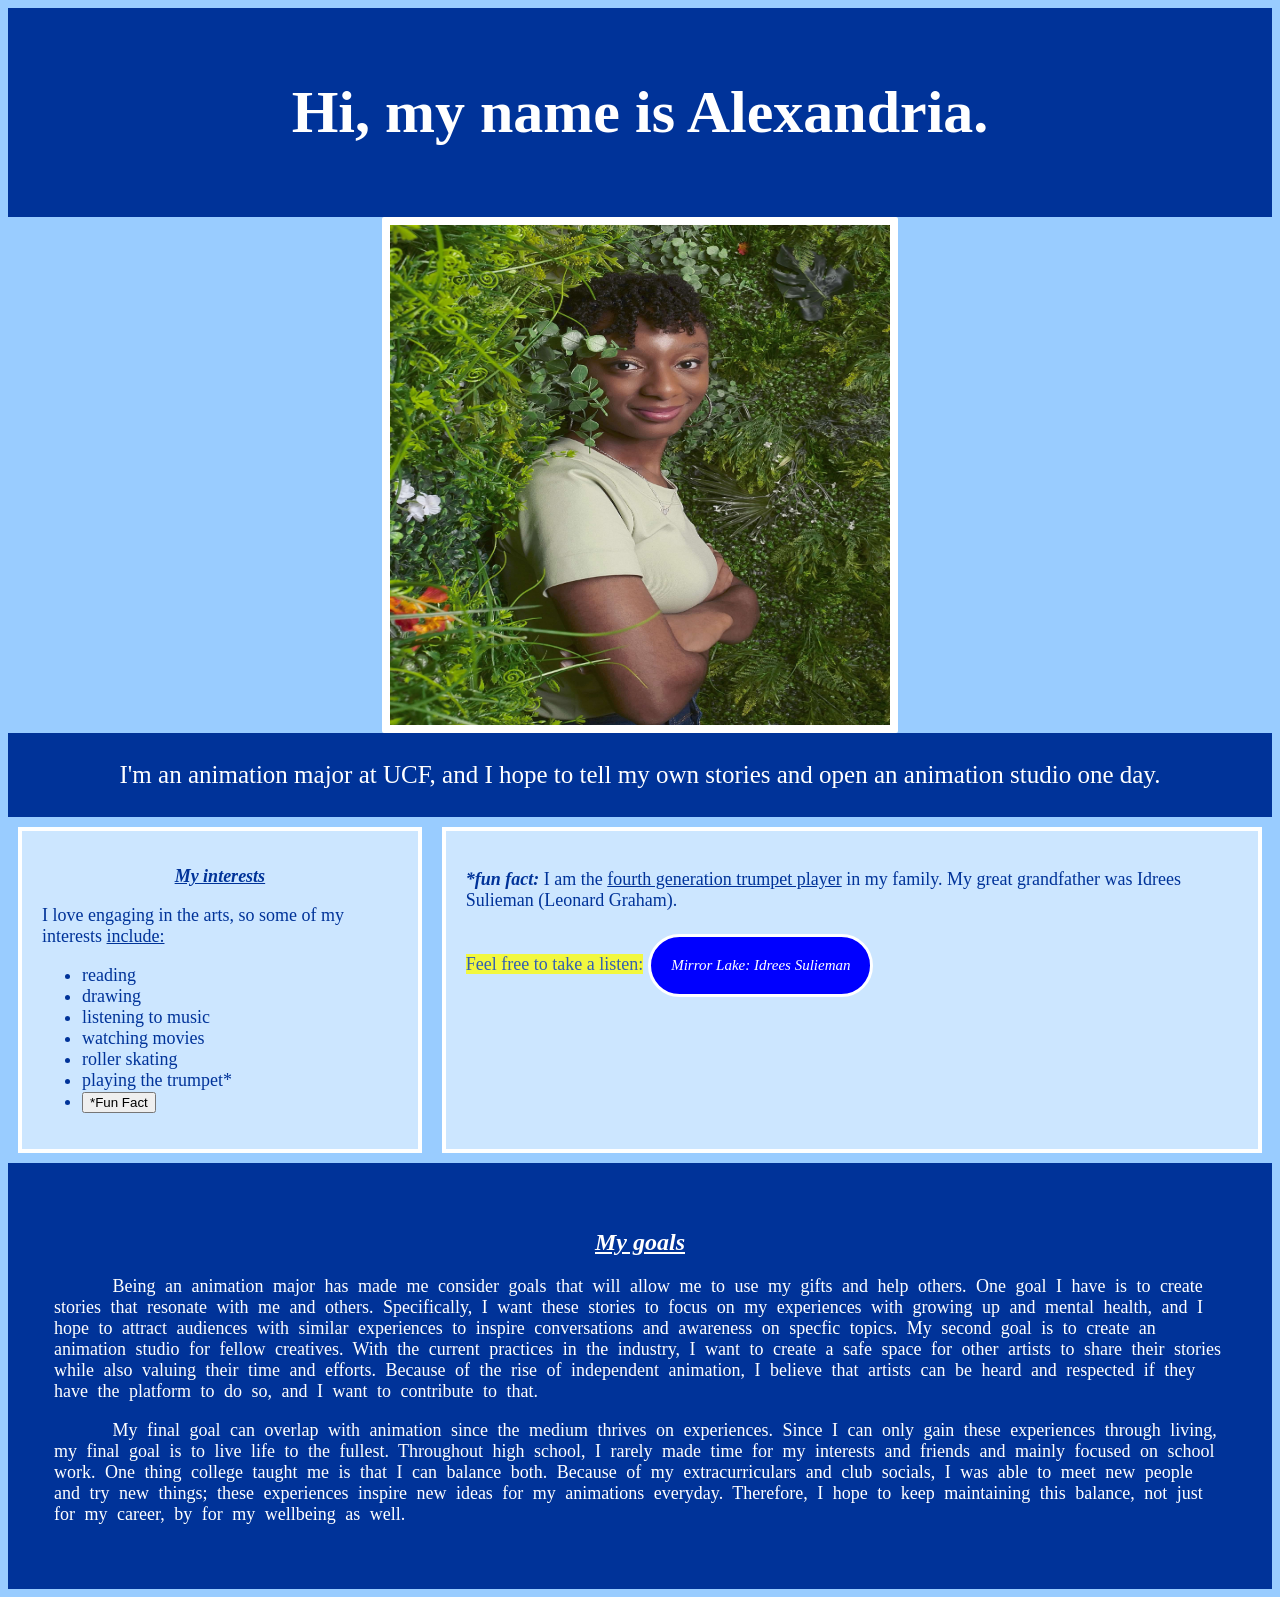
<file: bio_page_html/index.html>
<!DOCTYPE html>
<html>
<head>
    <title>Alexandria Biogaphy</title>
    <link rel="stylesheet" type="text/css" href="../css/style.css">
<body>

    <header class="intro">
    <h1 class="intro">Hi, my name is Alexandria.</h1>
    </header>

    
    <img src="../image folder/Alexandria_grad_photo.JPG" width="500 px" height="500 px">
   
    <div class="statement">
   <p><span id="mission">I'm an animation major at UCF, and I hope to tell my own stories and open an animation studio one day.</span></p>
    </div>
    <div class="container">
    <div>
        <h2 class="interests">My interests</h2> 
     <p> I love engaging in the arts, so some of my interests <span class="interests">include:</span></p>
     <ul>
        <li>reading</li>
        <li>drawing</li>
        <li>listening to music</li>
        <li>watching movies</li>
        <li>roller skating</li>
        <li>playing the trumpet*</li>
        <li> <button onclick="myFunction()">*Fun Fact</button></li>
     </ul>
     </div>
     <div id="fact">
    <p><span class="fun"><em>*fun fact:</em></span> I am the <span class="trump">fourth generation trumpet player</span> in my family. My great grandfather was Idrees Sulieman (Leonard Graham). </p>
     <p><span class="listen">Feel free to take a listen:</span><em><a class="button" href="https://youtu.be/wPg6IOfZmsU?si=U-G07OJi3smXO1xY">Mirror Lake: Idrees Sulieman</a></em></p>
     </div>
     </div>
     <script src="../js/script.js"></script>
     
     <div class="goal">
     <h2 class="subhead">My goals</h2>
    <p class="goal">  Being an animation major has made me consider goals that will allow me to use my gifts and help others. One goal I have is to create stories that resonate with me and others. 
    Specifically, I want these stories to focus on my experiences with growing up and mental health, and I hope to attract audiences with similar experiences to inspire conversations and awareness on specfic topics. 
    My second goal is to create an animation studio for fellow creatives. With the current practices in the industry, I want to create a safe space for other artists to share their stories while also valuing their time and efforts.
    Because of the rise of independent animation, I believe that artists can be heard and respected if they have the platform to do so, and I want to contribute to that.</p>

    <p class="goal">My final goal can overlap with animation since the medium thrives on experiences. Since I can only gain these experiences through living, my final goal is to live life to the fullest. Throughout high school, I rarely made time for my interests and friends and mainly focused on school work. 
        One thing college taught me is that I can balance both. Because of my extracurriculars and club socials, I was able to meet new people and try new things; these experiences inspire new ideas for my animations everyday. Therefore, I hope to keep maintaining this balance, not just for my career, by for my wellbeing as well.</p>
    </div>
</body>
</html>
</file>
<file: css/style.css>
body{
    background-color: #99ccff;
    font-family: cursive; 
}

.intro{
   font-family: cursive; 
   font-weight: bolder;
   color:white;
   background-color: #003399;
   padding:15px;
   text-align: center;
   font-size: 60px;
}

.subhead{
    font-style:italic;
    color:white;
    text-decoration: underline;
    text-align: center;
}

p.goal {
    word-spacing: 5px;
    text-indent: 4px;
    font-size: 18px;
}

a.button{
    background-color: #0000ff;
    border:3px solid white;
    color:white;
    padding: 20px 20px;
    text-align: center;
    text-decoration: none;
    display: inline-block;
    font-size: 15px;
    margin:5px 5px;
    border-radius: 48px ;  
}

a:hover {
    font-size:20px;
}
p {
    color:#003399;
    font-size: 18px;
    font-family: cursive;
}
h2{
    color:#003399
}

li{
    color: #003399;
}

img{
    border: 8px solid #ffffff;
    border-radius: 2px;
    display:block;
    margin: auto;
}

div.goal{
    padding: 45px;
    border: 1px solid #003399;
    background-color: #003399;
}
p.goal{
    color:white;
    text-indent: 5%;
}


span.interests{
    text-decoration: underline;
}
span.fun{
 font-weight:bold;
}
div.statement{
    background-color: #003399;
    padding:10px;
    text-align: center;
}
#mission{
    color:white;
    font-size: 25px;
    
}
span.trump{
    text-decoration:underline;
}
.listen{
    background-color: yellow;
    opacity: 0.75;
}
.container {
    display:flex;
    justify-content: center;
    align-content: center;
    background-color: #99ccff;
}
.container div {
background-color:#cce6ff ;
margin:10px;
padding:20px;
border:4px solid white;
}
h2.interests{
    font-style: italic;
    text-decoration: underline;
    text-align: center;
    font-size: 18px;
}
li{
    font-size: 18px;
}
</file>
